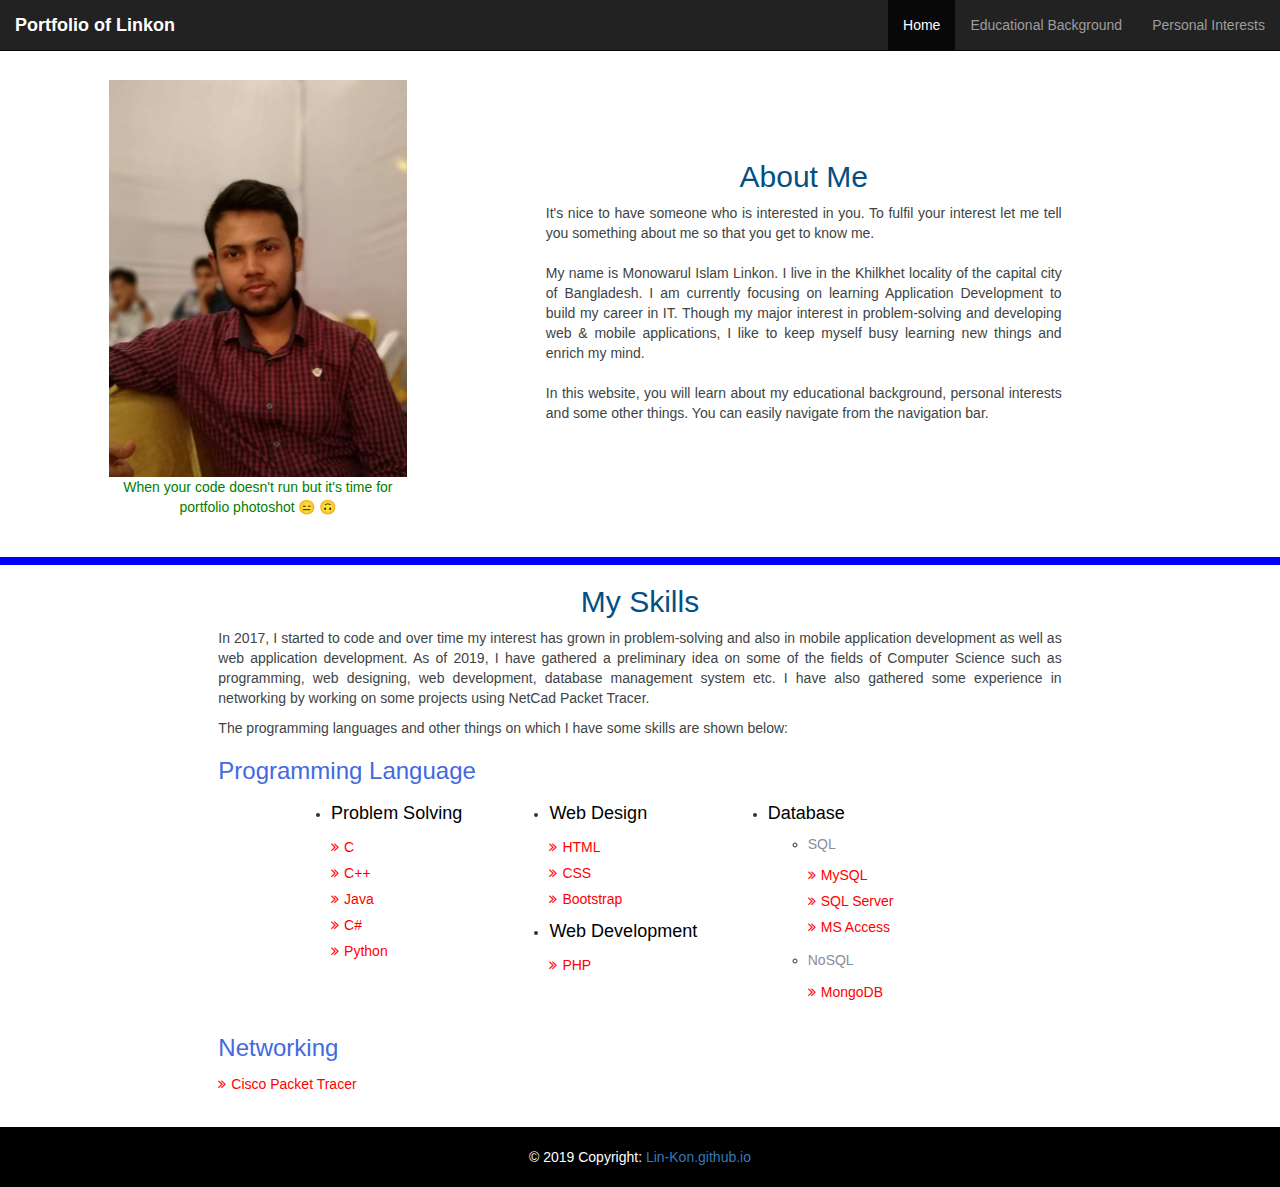
<file: index.html>
<!DOCTYPE html>
<html lang="en">
	<head>
		<title>Portfolio</title>
		<meta charset="utf-8">
		<meta name="viewport" content="width=device-width, initial-scale=1">
		<link rel="stylesheet" href="https://maxcdn.bootstrapcdn.com/bootstrap/3.4.0/css/bootstrap.min.css">
		<script src="https://ajax.googleapis.com/ajax/libs/jquery/3.4.1/jquery.min.js"></script>
		<script src="https://maxcdn.bootstrapcdn.com/bootstrap/3.4.0/js/bootstrap.min.js"></script>
		<link rel="stylesheet" href="https://cdnjs.cloudflare.com/ajax/libs/font-awesome/4.7.0/css/font-awesome.min.css">
		<link rel="stylesheet" href="style.css" type="text/css">
		<!--<base target="_blank">-->
	</head>
	<body>
		<div class="nav">
			<nav class="navbar navbar-inverse navbar-fixed-top">
				<div class="container-fluid">
					<div class="navbar-header">
						<button type="button" class="navbar-toggle" data-toggle="collapse" data-target="#navbar">
							<span class="icon-bar"></span>
							<span class="icon-bar"></span>
							<span class="icon-bar"></span>
						</button>
						<a class="navbar-brand" href="#">Portfolio of Linkon</a>
					</div>  
					<div class="collapse navbar-collapse" id="navbar">
						<ul class="nav navbar-nav navbar-right">
							<li class="active"><a href="index.html">Home</a></li>
							<li><a href="educational_background.html">Educational Background</a></li>
							<li><a href="personal_interests.html">Personal Interests</a></li>	
						</ul>
					</div>
				</div>
			</nav>
		</div>
		
		</br></br></br></br>

		<div id="divisions">
			<div class="row">
				<div class="col-sm-1"></div>
				<div class="col-sm-3">
					<figure>
						<img class="img-responsive" src="images/linkon.jpg" width=100% height=100% alt="linkon">
						<figcaption>When your code doesn't run but it's time for portfolio photoshot &#128529 🙃</figcaption>
					</figure>
				</div>
				<div class="col-sm-1"></div>
				<div class="col-sm-5">
					</br></br></br>
					<h2 style="text-align:center">About Me</h2>
					<p>
						It's nice to have someone who is interested in you. To fulfil your interest let me tell you something about me so that you get to know me.
						</br></br>
						My name is Monowarul Islam Linkon. I live in the Khilkhet locality of the capital city of Bangladesh. I am currently focusing on learning 
						Application Development to build my career in IT. Though my major interest in problem-solving and developing web & mobile applications, 
						I like to keep myself busy learning new things and enrich my mind.
						</br></br>
						In this website, you will learn about my educational background, personal interests and some other things. You can easily navigate from 
						the navigation bar.
					</p>
				</div>
				<div class="col-sm-2"></div>
			</div>
			
			</br><hr/>
			
			<h2 style="text-align:center;">My Skills</h2>
			<div class="row">
				<div class="col-sm-2"></div>
				<div class="col-sm-8">
					<p>In 2017, I started to code and over time my interest has grown in problem-solving and also in mobile application development as well as 
						web application development. As of 2019, I have gathered a preliminary idea on some of the fields of Computer Science such as programming, 
						web designing, web development, database management system etc. I have also gathered some experience in networking by working on some 
						projects using NetCad Packet Tracer.  
					</p>
					<p>The programming languages and other things on which I have some skills are shown below:</p>
					<h3>Programming Language</h3>
					<div class="row">
						<div class="col-sm-1"></div>
						<div class="col-sm-3">
							<ul>
								<li>
									<h4>Problem Solving</h5>
									<ul class="list-unstyled links">
										<li><a target="_blank" href="https://www.tutorialspoint.com/cprogramming/"><i class="fa fa-angle-double-right"></i>C</a></li>
										<li><a target="_blank" href="https://www.programiz.com/cpp-programming#what-is-cpp"><i class="fa fa-angle-double-right"></i>C++</a></li>
										<li><a target="_blank" href="https://www.tutorialspoint.com/java/java_overview.htm"><i class="fa fa-angle-double-right"></i>Java</a></li>
										<li><a target="_blank" href="https://www.geeksforgeeks.org/csharp-programming-language/"><i class="fa fa-angle-double-right"></i>C#</a></li>
										<li><a target="_blank" href="https://www.w3schools.com/python/python_intro.asp"><i class="fa fa-angle-double-right"></i>Python</a></li>			
									</ul>
								</li>
							</ul>
						</div>
						<div class="col-sm-3">
							<ul>
								<li>
									<h4>Web Design</h5>
									<ul class="list-unstyled links">
										<li><a target="_blank" href="https://www.w3schools.com/html/html_intro.asp"><i class="fa fa-angle-double-right"></i>HTML</a></li>
										<li><a target="_blank" href="https://www.w3schools.com/css/css_intro.asp"><i class="fa fa-angle-double-right"></i>CSS</a></li>
										<li><a target="_blank" href="https://www.w3schools.com/bootstrap4/bootstrap_get_started.asp"><i class="fa fa-angle-double-right"></i>Bootstrap</a></li>
									</ul>	
								</li>
								<li>
									<h4>Web Development</h5>
									<ul class="list-unstyled links">
										<li><a target="_blank" href="https://www.tutorialspoint.com/php/php_introduction.htm"><i class="fa fa-angle-double-right"></i>PHP</a></li>
									</ul>
								</li>
							</ul>
						</div>
						<div class="col-sm-3">
							<ul>
								<li>
									<h4>Database</h5>
									<ul>
										<li>
											<h5>SQL</h5>
										</li>
										<ul class="list-unstyled links">
											<li><a target="_blank" href="http://www.mysqltutorial.org/what-is-mysql/"><i class="fa fa-angle-double-right"></i>MySQL</a></li>
											<li><a target="_blank" href="http://www.sqlservertutorial.net/getting-started/what-is-sql-server/"><i class="fa fa-angle-double-right"></i>SQL Server</a></li>
											<li><a target="_blank" href="https://www.tutorialspoint.com/ms_access/"><i class="fa fa-angle-double-right"></i>MS Access</a></li>
										</ul>
										<li>
											<h5>NoSQL</h5>
										</li>
										<ul class="list-unstyled links">
											<li><a target="_blank" href="https://university.mongodb.com/"><i class="fa fa-angle-double-right"></i>MongoDB</a></li>
										</ul>
									</ul>
								</li>
							</ul>	
						</div>
						<div class="col-sm-2"></div> 
					</div>
					<h3>Networking</h3>
					<ul class="list-unstyled links">
						<li><a target="_blank" href="https://www.netacad.com/courses/packet-tracer"><i class="fa fa-angle-double-right"></i>Cisco Packet Tracer</a></li>
					</ul>
				</div>
				<div class="col-sm-2"></div> 
			</div>
		</div>
		
		</br>
 
		<footer>
			</br>
			© 2019 Copyright:
			<a href="https://lin-kon.github.io/">Lin-Kon.github.io</a>
		</footer>		
	</body>
</html>
</file>
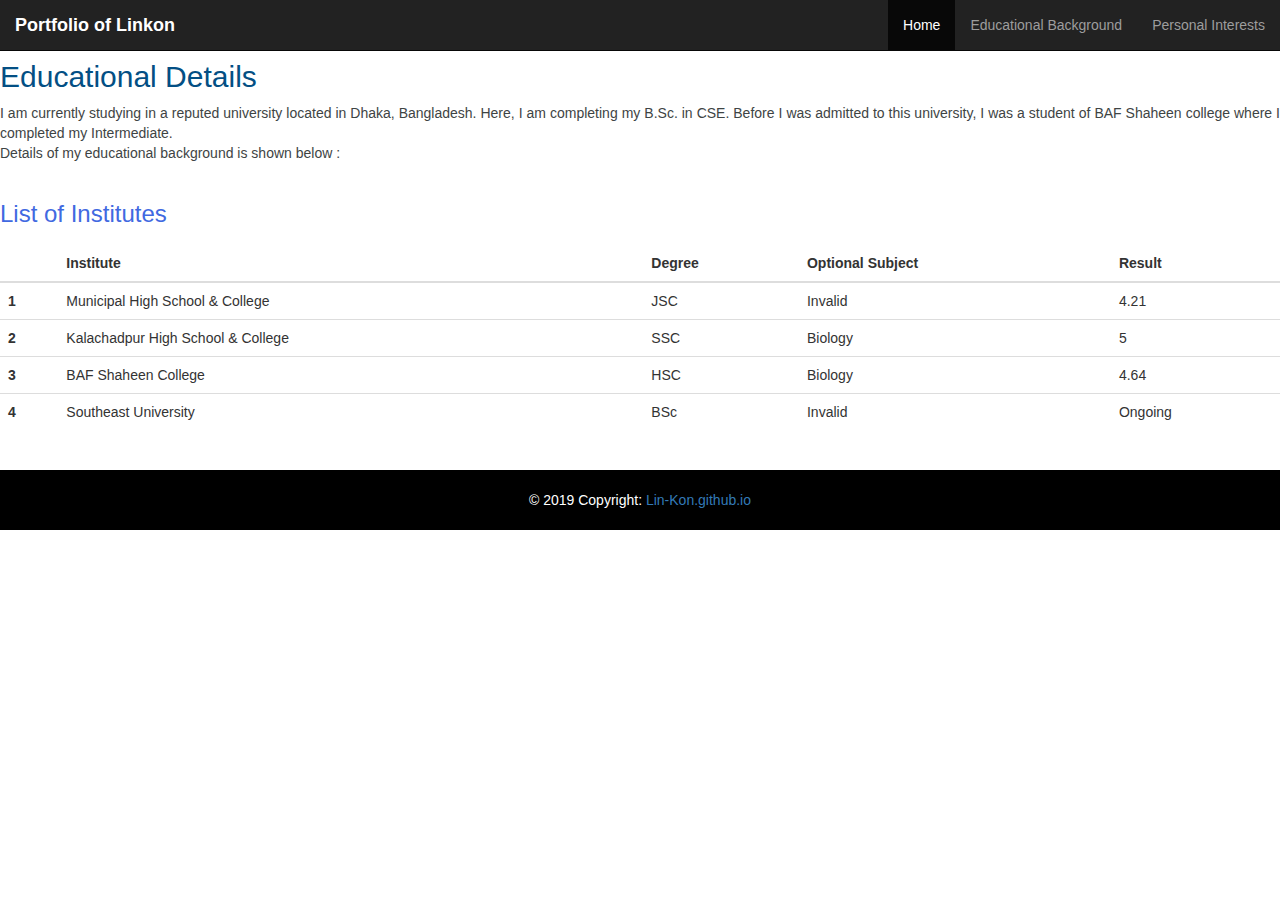
<file: educational_background.html>
<!DOCTYPE html>
<html lang="en">
	<head>
		<title>Portfolio | Educational Background</title>
		<meta charset="utf-8">
		<meta name="viewport" content="width=device-width, initial-scale=1">
		<link rel="stylesheet" href="https://maxcdn.bootstrapcdn.com/bootstrap/3.4.0/css/bootstrap.min.css">
		<script src="https://ajax.googleapis.com/ajax/libs/jquery/3.4.1/jquery.min.js"></script>
		<script src="https://maxcdn.bootstrapcdn.com/bootstrap/3.4.0/js/bootstrap.min.js"></script>
		<link rel="stylesheet" href="style.css" type="text/css">
	</head>
	<body>
		<div class="nav">
			<nav class="navbar navbar-inverse navbar-fixed-top">
				<div class="container-fluid">
					<div class="navbar-header">
						<button type="button" class="navbar-toggle" data-toggle="collapse" data-target="#navbar">
							<span class="icon-bar"></span>
							<span class="icon-bar"></span>
							<span class="icon-bar"></span>
						</button>
						<a class="navbar-brand" href="#">Portfolio of Linkon</a>
					</div>
					<div class="collapse navbar-collapse" id="navbar">
						<ul class="nav navbar-nav navbar-right">
							<li class="active"><a href="index.html">Home</a></li>
							<li><a href="educational_background.html">Educational Background</a></li>
							<li><a href="personal_interests.html">Personal Interests</a></li>	
						</ul>
					</div>
				</div>
			</nav>
		</div>
		
		</br></br>

		<div class="writing">
			<h2>Educational Details</h2>
			<p>
				I am currently studying in a reputed university located in Dhaka, Bangladesh. Here, I am completing my B.Sc. in CSE. Before I was admitted to this university, 
				I was a student of BAF Shaheen college where I completed my Intermediate.
				</br>
				Details of my educational background is shown below : 
			</p>
		</div>

		<div class="table-responsive">
			<table class="table table-sm table-dark table-hover">
				<caption>
					<h3>List of Institutes</h3>
				</caption>
				<thead>
					<tr>
						<th scope="col"></th>
						<th scope="col">Institute</th>
						<th scope="col">Degree</th>
						<th scope="col">Optional Subject</th>
						<th scope="col">Result</th>
					</tr>
				</thead>
				<tbody>
					<tr>
						<th scope="row">1</th>
						<td>Municipal High School & College</td>
						<td>JSC</td>
						<td>Invalid</td>
						<td>4.21</td>
					</tr>
					<tr>
						<th scope="row">2</th>
						<td>Kalachadpur High School & College</td>
						<td>SSC</td>
						<td>Biology</td>
						<td>5</td>
					</tr>
					<tr>
						<th scope="row">3</th>
						<td>BAF Shaheen College</td>
						<td>HSC</td>
						<td>Biology</td>
						<td>4.64</td>
					</tr>
					<tr>
						<th scope="row">4</th>
						<td>Southeast University</td>
						<td>BSc</td>
						<td>Invalid</td>
						<td>Ongoing</td>
					</tr>
				</tbody>
			</table>
		</div>
		
		</br>
		
		<footer>
			</br>
			© 2019 Copyright:
			<a href="https://lin-kon.github.io/">Lin-Kon.github.io</a>
		</footer>	
	</body>
</html>
</file>
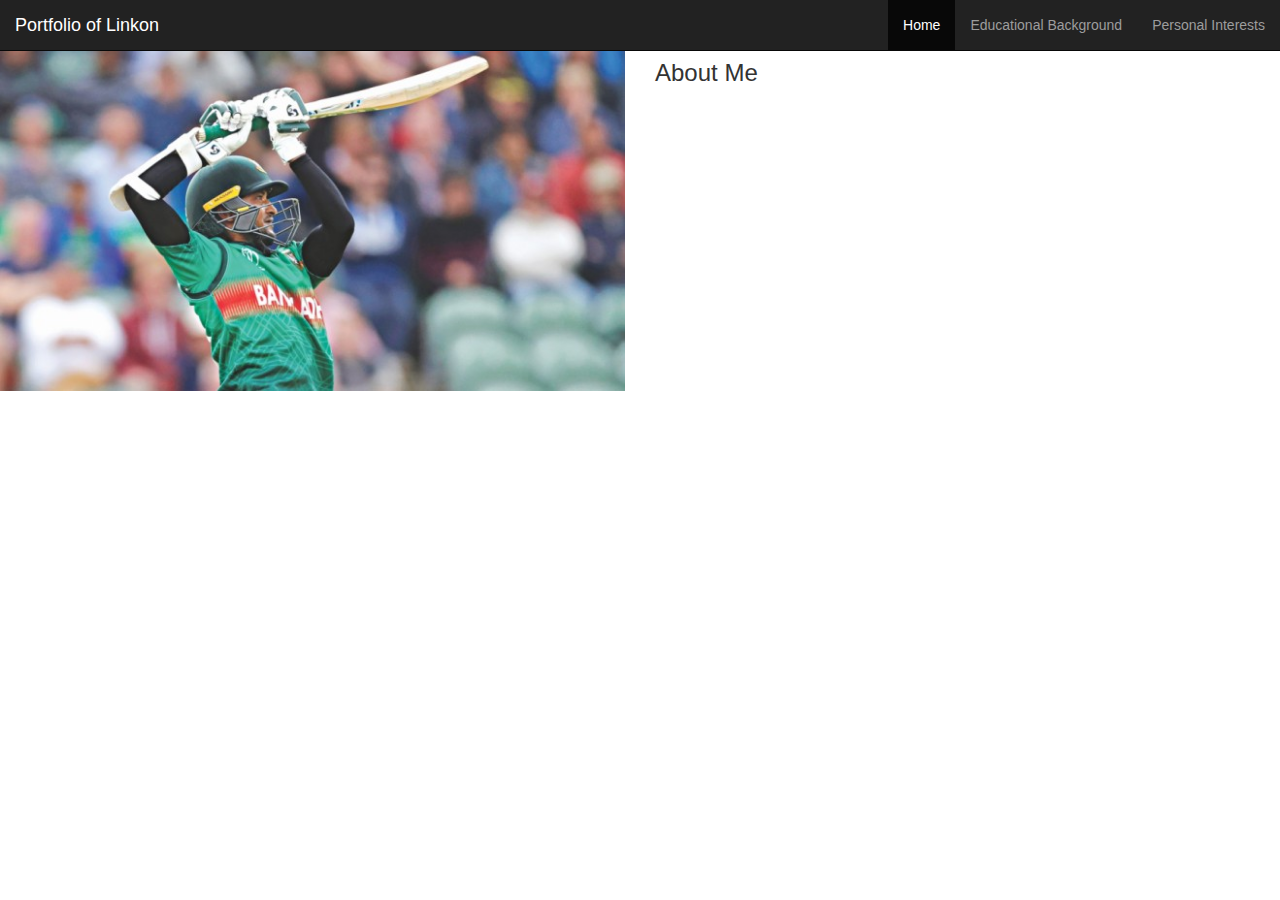
<file: home.html>
<!DOCTYPE html>
<html lang="en">
<head>
  <title>Portfolio</title>
  <meta charset="utf-8">
  <meta name="viewport" content="width=device-width, initial-scale=1">
  <link rel="stylesheet" href="https://maxcdn.bootstrapcdn.com/bootstrap/3.4.0/css/bootstrap.min.css">
  <script src="https://ajax.googleapis.com/ajax/libs/jquery/3.4.1/jquery.min.js"></script>
  <script src="https://maxcdn.bootstrapcdn.com/bootstrap/3.4.0/js/bootstrap.min.js"></script>
</head>
<body>

<div class="nav">
  <nav class="navbar navbar-inverse navbar-fixed-top">
  <div class="container-fluid">
    <div class="navbar-header">
	    <button type="button" class="navbar-toggle" data-toggle="collapse" data-target="#myNavbar">
        <span class="icon-bar"></span>
        <span class="icon-bar"></span>
        <span class="icon-bar"></span>
      </button>
      <a class="navbar-brand" href="#">Portfolio of Linkon</a>
    </div>  
  <div class="collapse navbar-collapse" id="myNavbar">
      <ul class="nav navbar-nav">
      </ul>
      <ul class="nav navbar-nav navbar-right">
        <li class="active"><a href="home.html">Home</a></li>
      <li><a href="educational_background.html">Educational Background</a></li>
      <li><a href="personal_interests.html">Personal Interests</a></li>	
	  </ul>
    </div>
  </div>
</nav>
</div>
</br></br>

<div class="row">
  <div class="col-sm-6"><img class="img-responsive" src="images/shakib_al_hasan.jpg" alt="linkon"></div>
   <div class="col-sm-6">
	<h3>About Me</h3>
	<p> </p>
   </div>
</div> 


</body>
</html>
</file>
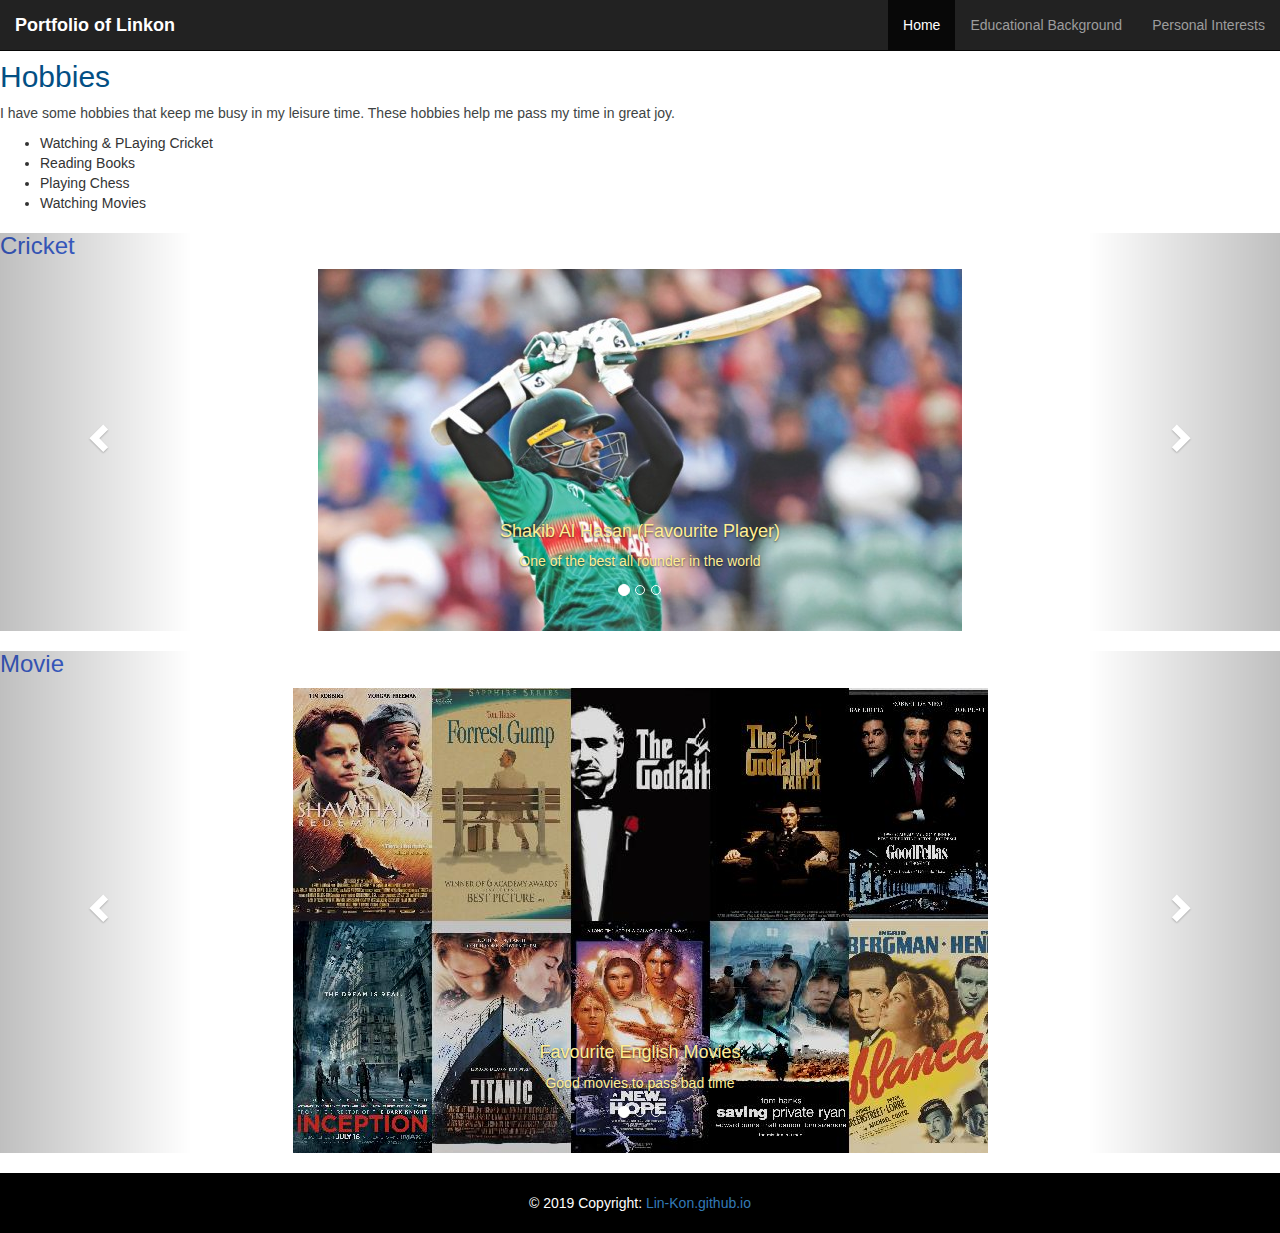
<file: personal_interests.html>
<!DOCTYPE html>
<html lang="en">
	<head>
		<title>Portfolio | Personal Interests</title>
		<meta charset="utf-8">
		<meta name="viewport" content="width=device-width, initial-scale=1">
		<link rel="stylesheet" href="https://maxcdn.bootstrapcdn.com/bootstrap/3.4.0/css/bootstrap.min.css">
		<script src="https://ajax.googleapis.com/ajax/libs/jquery/3.4.1/jquery.min.js"></script>
		<script src="https://maxcdn.bootstrapcdn.com/bootstrap/3.4.0/js/bootstrap.min.js"></script>
		<link rel="stylesheet" href="style.css" type="text/css">
	</head>
	<body>

		<div class="nav">
			<nav class="navbar navbar-inverse navbar-fixed-top">
				<div class="container-fluid">
					<div class="navbar-header">
						<button type="button" class="navbar-toggle" data-toggle="collapse" data-target="#navbar">
							<span class="icon-bar"></span>
							<span class="icon-bar"></span>
							<span class="icon-bar"></span>
						</button>
						<a class="navbar-brand" href="#">Portfolio of Linkon</a>
					</div>
					<div class="collapse navbar-collapse" id="navbar">
						<ul class="nav navbar-nav navbar-right">
							<li class="active"><a href="index.html">Home</a></li>
							<li><a href="educational_background.html">Educational Background</a></li>
							<li><a href="personal_interests.html">Personal Interests</a></li>	
						</ul>
					</div>
				</div>
			</nav>
		</div>
		
		</br></br>

		<div class="writing">
			<h2>Hobbies</h2>
			<p> I have some hobbies that keep me busy in my leisure time. These hobbies help me pass my time in great joy.</p>
			<ul>
				<li>Watching & PLaying Cricket</li>
				<li>Reading Books</li>
				<li>Playing Chess</li>
				<li>Watching Movies</li>
			</ul>
		</div>

		<div id="carousel">
			<div id="carouselCricket" class="carousel slide" data-ride="carousel">
				<h3>Cricket</h3>
				<ol class="carousel-indicators">
					<li data-target="#carouselCricket" data-slide-to="0" class="active"></li>
					<li data-target="#carouselCricket" data-slide-to="1"></li>
					<li data-target="#carouselCricket" data-slide-to="2"></li>
				</ol>
				<div class="carousel-inner">
					<div class="item active">
						<img class="img-responsive center-block" src="images/shakib_al_hasan.jpg" alt="Shakib Al Hasan (Favourite Player)">
						<div class="carousel-caption">
							<h4>Shakib Al Hasan (Favourite Player)</h4>
							<p>One of the best all rounder in the world</p>
						</div>
					</div>
					<div class="item">
						<img class="img-responsive center-block" src="images/mash.jpg" alt="Mashrafe Mortaza (Favourite Personality)">
						<div class="carousel-caption">
							<h4>Mashrafe Mortaza (Favourite Personality)</h4>
							<p>The Narail Express!</p>
						</div>
					</div>
					<div class="item">
						<img class="img-responsive center-block" src="images/india-vs-bangladesh-cricket-world-cup-match.jpg" alt="Bangladesh Vs India Match (Favourite Shot)">
						<div class="carousel-caption">
							<h4>Bangladesh Vs India Match (Favourite Shot)</h4>
							<p>One of the most high voltage match for bangladeshis</p>
						</div>
					</div>
				</div>
				<a class="left carousel-control" href="#carouselCricket" data-slide="prev">
					<span class="glyphicon glyphicon-chevron-left"></span>
					<span class="sr-only">Previous</span>
				</a>
				<a class="right carousel-control" href="#carouselCricket" data-slide="next">
					<span class="glyphicon glyphicon-chevron-right"></span>
					<span class="sr-only">Next</span>
				</a>
			</div>

			<div id="carouselMovie" class="carousel slide" data-ride="carousel">
				<h3>Movie</h3>
				<ol class="carousel-indicators">
					<li data-target="#carouselMovie" data-slide-to="0" class="active"></li>
					<li data-target="#carouselMovie" data-slide-to="1"></li>
					<li data-target="#carouselMovie" data-slide-to="2"></li>
				</ol>
				<div class="carousel-inner">
					<div class="item active">
						<img class="img-responsive center-block" src="images/english_movies.jpg" alt="English Movies">
						<div class="carousel-caption">
							<h4>Favourite English Movies</h4>
							<p>Good movies to pass bad time</p>
						</div>
					</div>
					<div class="item">
						<img class="img-responsive center-block" src="images/dhamaal.jpg" alt="Dhamaal">
						<div class="carousel-caption">
							<h4>Most Favourite Bollywood Comedy Movie</h4>
							<p>I can watch this move thousand times and still i'll laugh & enjoy the time</p>
						</div>
					</div>
					<div class="item">
						<img class="img-responsive center-block" src="images/3idiots.jpg" alt="3 Idiots">
						<div class="carousel-caption">
							<h4>Most Favourite Bollywood Movie</h4>
							<p>This movie inspired me to acheive something great by keeping focus on my passion and interest</p>
						</div>
					</div>
				</div>
				<a class="left carousel-control" href="#carouselMovie" data-slide="prev">
					<span class="glyphicon glyphicon-chevron-left"></span>
					<span class="sr-only">Previous</span>
				</a>
				<a class="right carousel-control" href="#carouselMovie" data-slide="next">
					<span class="glyphicon glyphicon-chevron-right"></span>
					<span class="sr-only">Next</span>
				</a>
			</div>
		</div>
		
		</br>
		
		<footer>
			</br>
			© 2019 Copyright:
			<a href="https://lin-kon.github.io/">Lin-Kon.github.io</a>
		</footer>	
	</body>
</html>
</file>
<file: style.css>
#carousel p {
	text-align: center;
	color: #ffef96;
}

#carousel h4 {
	text-align: center;
	color: #ffef96;
}

p{
	text-align: justify;
	color:#3e4444;
}

h2{
    color:#034f84;
}

h2:hover{
	color: #d64161;
}

h3{
    color:royalblue;
}

h3:hover{
    color:crimson;
}

h4 {
	color: black;
	text-align: left;
}

h5 {
	color: #878f99
}

#divisions ul.links li a:visited {
    color: #00FF00;
}

#divisions ul.links li a:hover {
	color: #FF00FF;
	font-weight: 700;
}


#divisions ul.links li a{
	color: #FF0000;
}

#divisions ul.links li{
	padding: 3px 0;
	-webkit-transition: .5s all ease;
	-moz-transition: .5s all ease;
	transition: .5s all ease;
}
#divisions ul.links li:hover{
	padding: 3px 0;
	margin-left:5px;
	font-weight:700;
}

#divisions ul.links li a i{
	margin-right: 5px;
}

.nav a:hover {
	font-weight:600;
}

figcaption {
	text-align: center;
	color: green;
}

hr {
	border: 4px solid blue;
}

footer {
	height: 60px;
	background-color: black;
	text-align:center;
	color: white;
}
</file>
